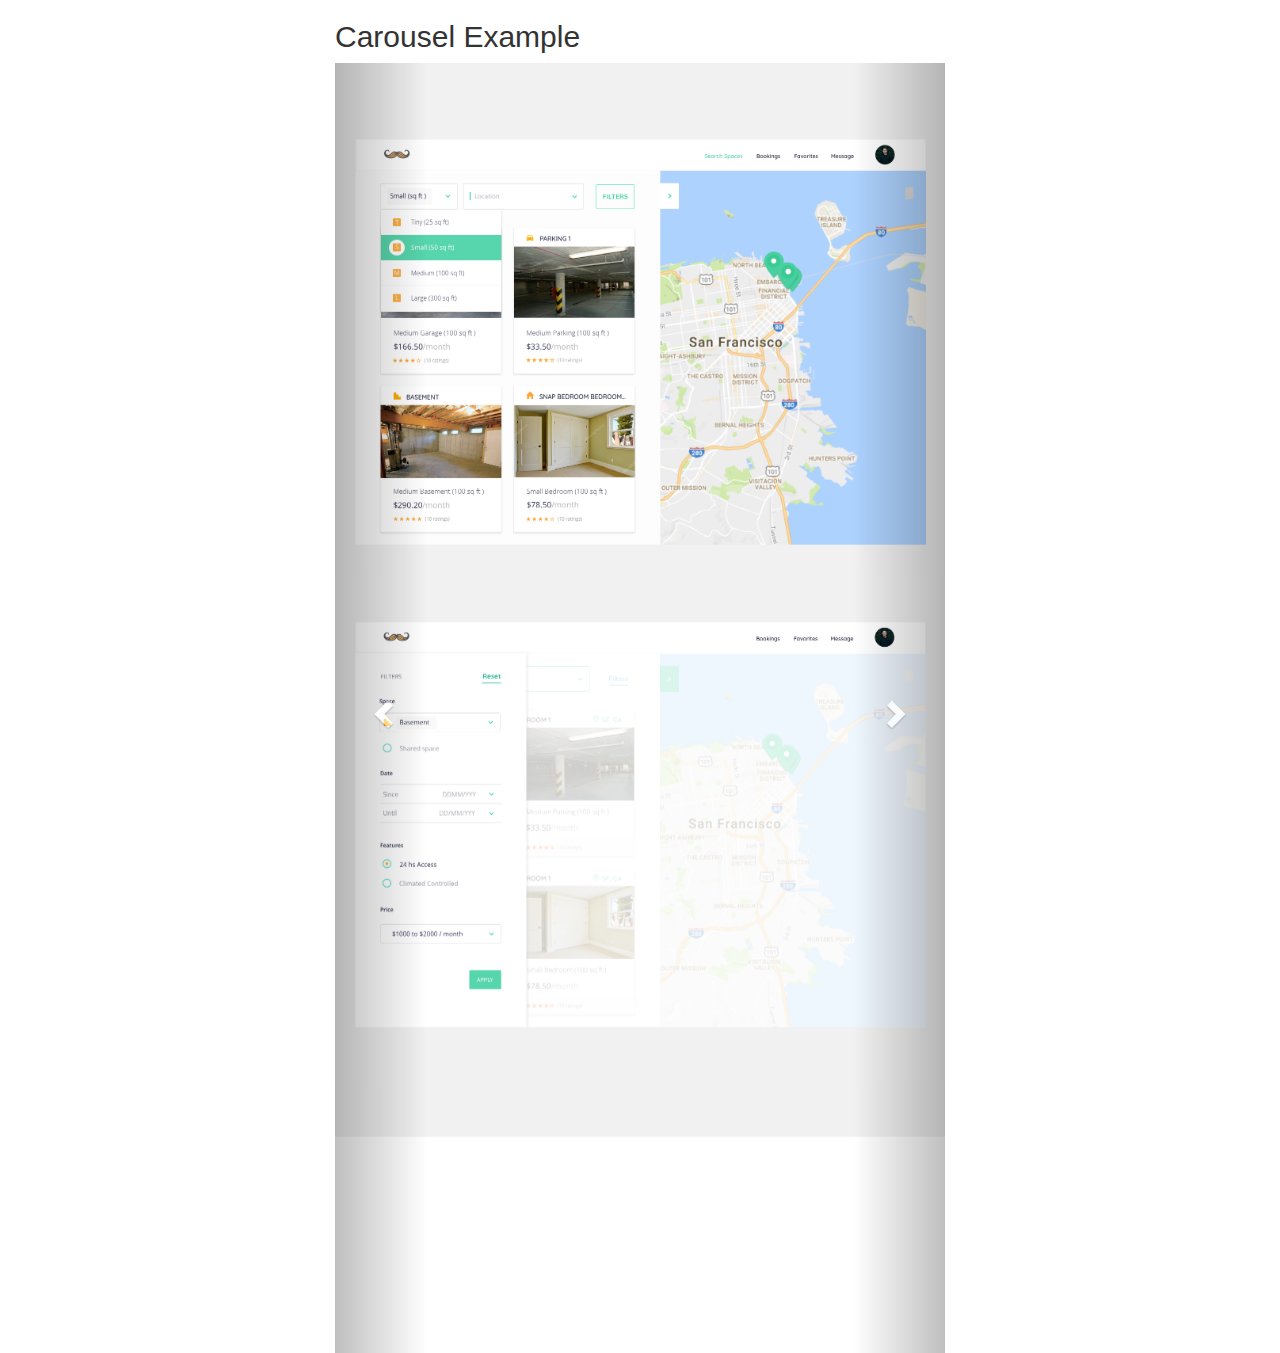
<file: index.html>
<!DOCTYPE html>
<html lang="en">
<head>
  <title>Stache Images</title>
  <meta charset="utf-8">
  <meta name="viewport" content="width=device-width, initial-scale=1">
  <link rel="stylesheet" href="https://maxcdn.bootstrapcdn.com/bootstrap/3.3.7/css/bootstrap.min.css">
  <script src="https://ajax.googleapis.com/ajax/libs/jquery/3.2.1/jquery.min.js"></script>
  <script src="https://maxcdn.bootstrapcdn.com/bootstrap/3.3.7/js/bootstrap.min.js"></script>
  <link rel="stylesheet" href="./css/style.css">
  <script src="./js/main.js"></script>
</head>
<body>

<div class="container">
  <h2>Carousel Example</h2>
  <div id="myCarousel" class="carousel slide" data-ride="carousel">
    <!-- Indicators -->
    <ol class="carousel-indicators">
      <li data-target="#myCarousel" data-slide-to="0" class="active"></li>
      <li data-target="#myCarousel" data-slide-to="1"></li>
    </ol>

    <!-- Wrapper for slides -->
    <div class="carousel-inner">

      <div class="item active">
        <img class="stache-images" src="./images/1.png" alt="Los Angeles">
      </div>

      <div class="item">
        <img class="stache-images" src="./images/2.png" alt="Chicago">
      </div>
  
    </div>

    <!-- Left and right controls -->
    <a class="left carousel-control" href="#myCarousel" data-slide="prev">
      <span class="glyphicon glyphicon-chevron-left"></span>
    </a>
    <a class="right carousel-control" href="#myCarousel" data-slide="next">
      <span class="glyphicon glyphicon-chevron-right"></span>
    </a>
  </div>
</div>

</body>
</html>
</file>
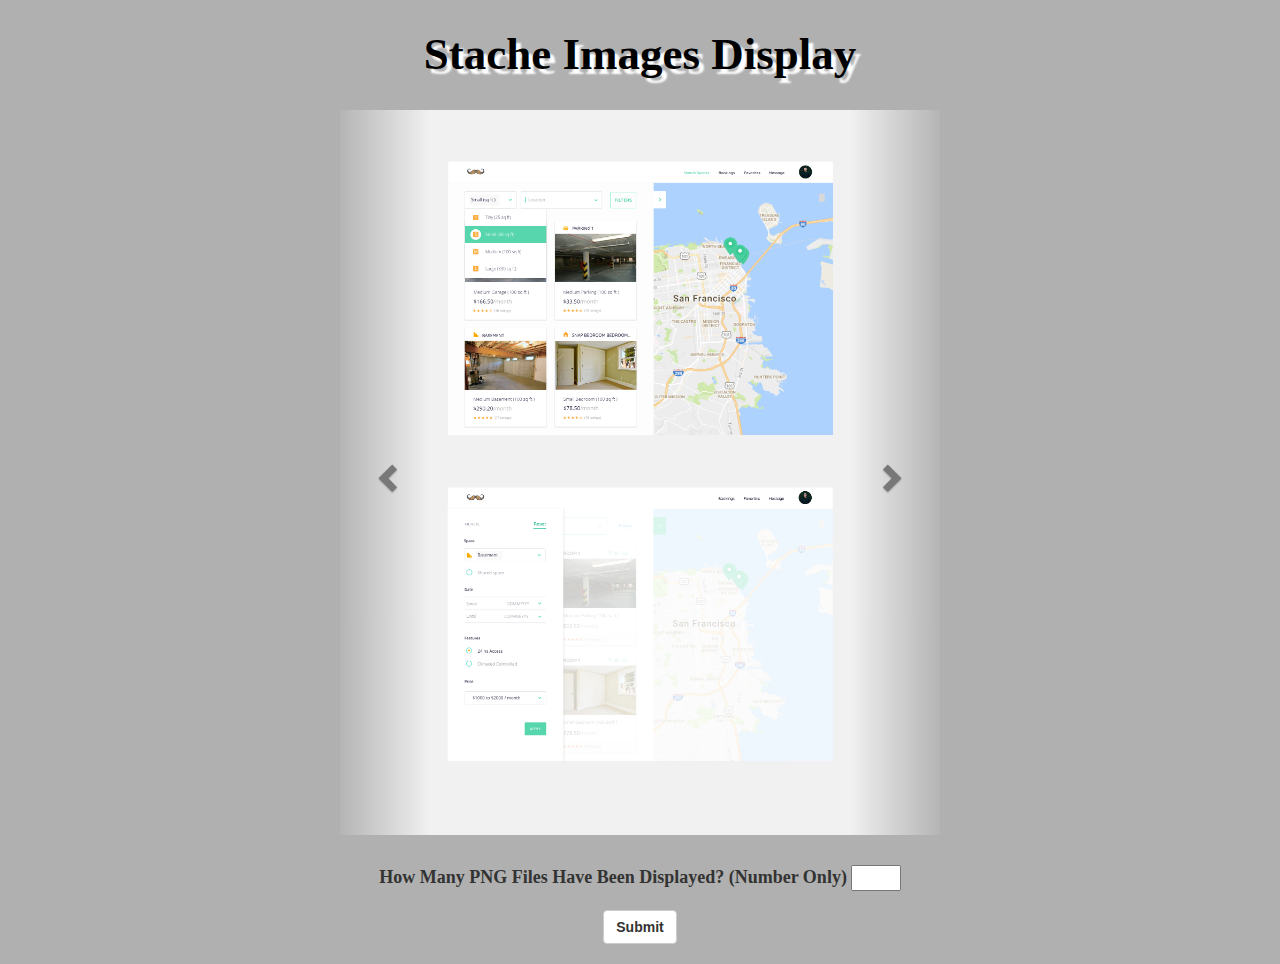
<file: docs/index.html>
<!DOCTYPE html>
<html lang="en">
<head>
  <title>Stache</title>
  <meta charset="utf-8">
  <meta name="viewport" content="width=device-width, initial-scale=1">
  <link rel="stylesheet" href="https://maxcdn.bootstrapcdn.com/bootstrap/3.3.7/css/bootstrap.min.css">
  <script src="https://ajax.googleapis.com/ajax/libs/jquery/3.2.1/jquery.min.js"></script>
  <script src="https://maxcdn.bootstrapcdn.com/bootstrap/3.3.7/js/bootstrap.min.js"></script>
  <link rel="stylesheet" href="./css/style.css">
  <script src="./js/main.js"></script>
</head>
<body>


<div class="container">

  <!-- Heading Title -->
  <center>
    <h1 id="heading">Stache Images Display</h1><br>
  </center>

  <div id="myStache" class="carousel slide">

    <!-- Wrapper for Stache Image slider -->
    <div class="carousel-inner">
      
      <div class="item active">
        <img src="./images/1.png">
      </div>

      <div class="item">
        <img src="./images/2.png">
      </div>
    </div>

    <!-- Left and right controls -->
    <a class="left carousel-control" href="#myStache" data-slide="prev">
      <span class="glyphicon glyphicon-chevron-left" style="color: black"></span>
    </a>
    <a class="right carousel-control" href="#myStache" data-slide="next">
      <span class="glyphicon glyphicon-chevron-right" style="color: black"></span>
    </a>

  </div>

  <!-- Question/Answer for user input action -->
  <center>
    <div class="form-group">
      <label for="comment">How Many PNG Files Have Been Displayed? (Number Only)</label>
      <input id="textInput" type="text" style="width: 50px">
    </div>  
    <button type="button" class="btn btn-default" data-toggle="modal" data-target="#myModal" onclick="getInput()"><strong>Submit</strong></button>
    <br><br>
  <center>
</div>


<!-- Popup Notification using Bootstrap Modal-->
<div id="myModal" class="modal fade" role="dialog">
  <div class="modal-dialog">
    <!-- Modal content-->
    <div class="modal-content" style="background-color:silver">
      <center>
        <div id="notification" class="modal-header" style="border-color:silver; color:white">
          <button type="button" class="close" data-dismiss="modal">&times;</button>
            <h3 id="notificationHeader" class="modal-title" style="font-weight:bold">Error</h3>
        </div>
        <div class="modal-body" style="border-color:silver">
          <h4 id="notificationText" style="font-weight:bold">Incorrect Answer</h4>
        </div>
      </center>
      <div class="modal-footer" style="border-color:silver">
        <button type="button" class="btn btn-default" data-dismiss="modal"><strong>Close</strong></button>
      </div>
    </div>
  </div>
</div>

</body>
</html>
</file>
<file: css/style.css>
.container {
	width: 50%;
	height: 1290px;
}

#myCarousel {
	width: 100%;
	height: 100%;
}

.stache-image {
	width: 100%;
	height: 100%;
}
</file>
<file: docs/css/style.css>
.container {
	width: 100%;
	height: 100%;
	background-color: #B0B0B0;
}

#myStache {
	width: 600px;
	height: 100%;
	margin: 0 auto;
	margin-bottom: 30px;
	background-color: #B0B0B0;
	-webkit-box-shadow: 0px 0px 7px 7px #B0B0B0;
	-moz-box-shadow: 0px 0px 7px 7px #B0B0B0;
	box-shadow: 0px 0px 7px 7px #B0B0B0
}

.carousel-inner {
	height: 725px;
	background-color: #B0B0B0;
}

.item {
	height: 100%;
	background-color: #F1F1F1;
}

img {
	max-height: 100%;
	margin: 0 auto;
}

h1 {
	color: black;
	font-family: Vollkorn;
	font-weight: bold;
	text-shadow: 5px 5px 2px white;
	font-size: 45px;
}

label {
	font-family: Vollkorn;
	font-weight: bold;
	font-size: 18px;
}

#heading {
	margin-top: 30px;
}

.modal-body{
	height: 20px;
}

/*For Mobile Display*/
@media screen and (max-width: 500px) and (min-width: 300px) {
    h1 {
        color: black;
		font-family: Vollkorn;
		font-weight: bold;
		text-shadow: 5px 5px 2px white;
		font-size: 25px;
    }

    label {
		font-family: Vollkorn;
		font-weight: bold;
		font-size: 15px;
	}

    .carousel-inner {
		height: 100%;
		background-color: #B0B0B0;
	}

	#myStache {
		width: 100%;
		height: 100%;
		margin: 0 auto;
		margin-bottom: 25px;
		background-color: #B0B0B0;
		-webkit-box-shadow: 0px 0px 7px 7px #B0B0B0;
		-moz-box-shadow: 0px 0px 7px 7px #B0B0B0;
		box-shadow: 0px 0px 7px 7px #B0B0B0;
	}

	#heading {
		margin-top: 22px;
	}

	.modal-body{
		height: 45px;
	}

	#notificationHeader {
		font-size: 15px;
	}

	#notificationText {
		font-size: 15px;
	}
</file>
